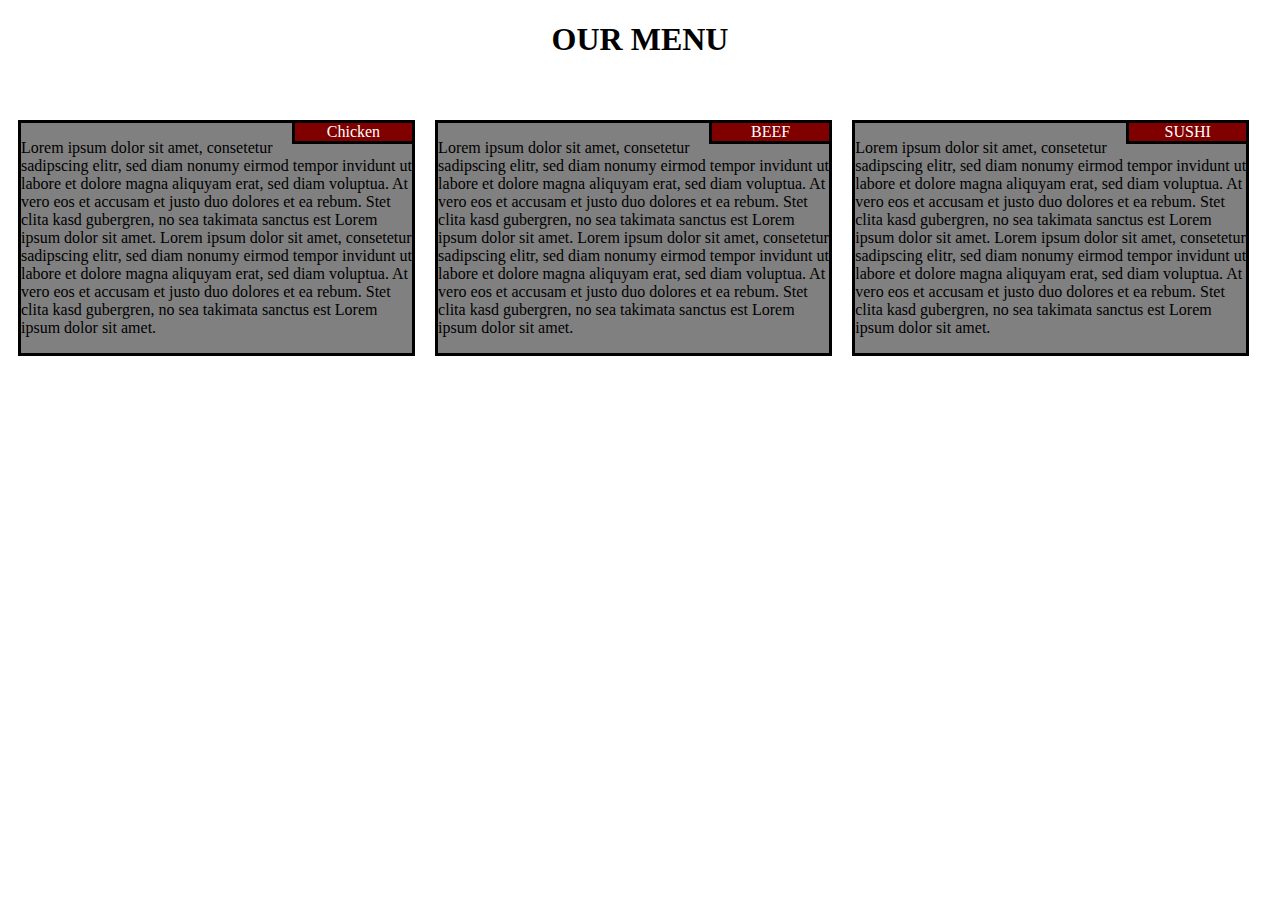
<file: module2-solution/index.html>
<!DOCTYPE html>
<!--
To change this license header, choose License Headers in Project Properties.
To change this template file, choose Tools | Templates
and open the template in the editor.
-->
<html>
    <head>
        <title>
            peer assignment
        </title>
        <link href="https://fonts.googleapis.com/css?family=Roboto&display=swap" rel="stylesheet">
       <link rel="stylesheet" type="text/css" href="module2-solution.css">
    </head>
    <body>
        <div id="heading">
            <center>
            <h1>OUR MENU</h1>
            </center>
        </div>
        <div class="row">
        <div class="col-lg-4 col-md-6 col-sm-12">
        <section id="box1">
            <div id="title1">
                Chicken
                </div>
            
            <p>
                Lorem ipsum dolor sit amet, consetetur sadipscing elitr, sed diam nonumy eirmod tempor invidunt ut labore et dolore magna aliquyam erat, 
                sed diam voluptua. At vero eos et accusam et justo duo dolores et ea rebum. Stet clita kasd gubergren, no sea takimata sanctus est 
                Lorem ipsum dolor sit amet. Lorem ipsum dolor sit amet, consetetur sadipscing elitr, sed diam nonumy eirmod tempor invidunt ut labore et dolore magna aliquyam erat, 
                sed diam voluptua. At vero eos et accusam et justo duo dolores et ea rebum. Stet clita kasd gubergren, no sea takimata sanctus est 
                Lorem ipsum dolor sit amet.
            </p>
        </section>
        </div>
            <div class="col-lg-4 col-md-6 col-sm-12">
        <section id="box2">
            <div id="title2">
                BEEF
                </div>
            
            <p>
                Lorem ipsum dolor sit amet, consetetur sadipscing elitr, sed diam nonumy eirmod tempor invidunt ut labore et dolore magna aliquyam erat, 
                sed diam voluptua. At vero eos et accusam et justo duo dolores et ea rebum. Stet clita kasd gubergren, no sea takimata sanctus est 
                Lorem ipsum dolor sit amet. Lorem ipsum dolor sit amet, consetetur sadipscing elitr, sed diam nonumy eirmod tempor invidunt ut labore et dolore magna aliquyam erat, 
                sed diam voluptua. At vero eos et accusam et justo duo dolores et ea rebum. Stet clita kasd gubergren, no sea takimata sanctus est 
                Lorem ipsum dolor sit amet.
            </p>
        </section>
            </div>
            <div class="col-lg-4 col-md-12 col-sm-12">
        <section id="box3">
            <div id="title3">
                SUSHI
                </div>
            
            <p>
                Lorem ipsum dolor sit amet, consetetur sadipscing elitr, sed diam nonumy eirmod tempor invidunt ut labore et dolore magna aliquyam erat, 
                sed diam voluptua. At vero eos et accusam et justo duo dolores et ea rebum. Stet clita kasd gubergren, no sea takimata sanctus est 
                Lorem ipsum dolor sit amet. Lorem ipsum dolor sit amet, consetetur sadipscing elitr, sed diam nonumy eirmod tempor invidunt ut labore et dolore magna aliquyam erat, 
                sed diam voluptua. At vero eos et accusam et justo duo dolores et ea rebum. Stet clita kasd gubergren, no sea takimata sanctus est 
                Lorem ipsum dolor sit amet. 
            </p>
        </section>
            </div>
        </div>
    </body>
</html>
</file>
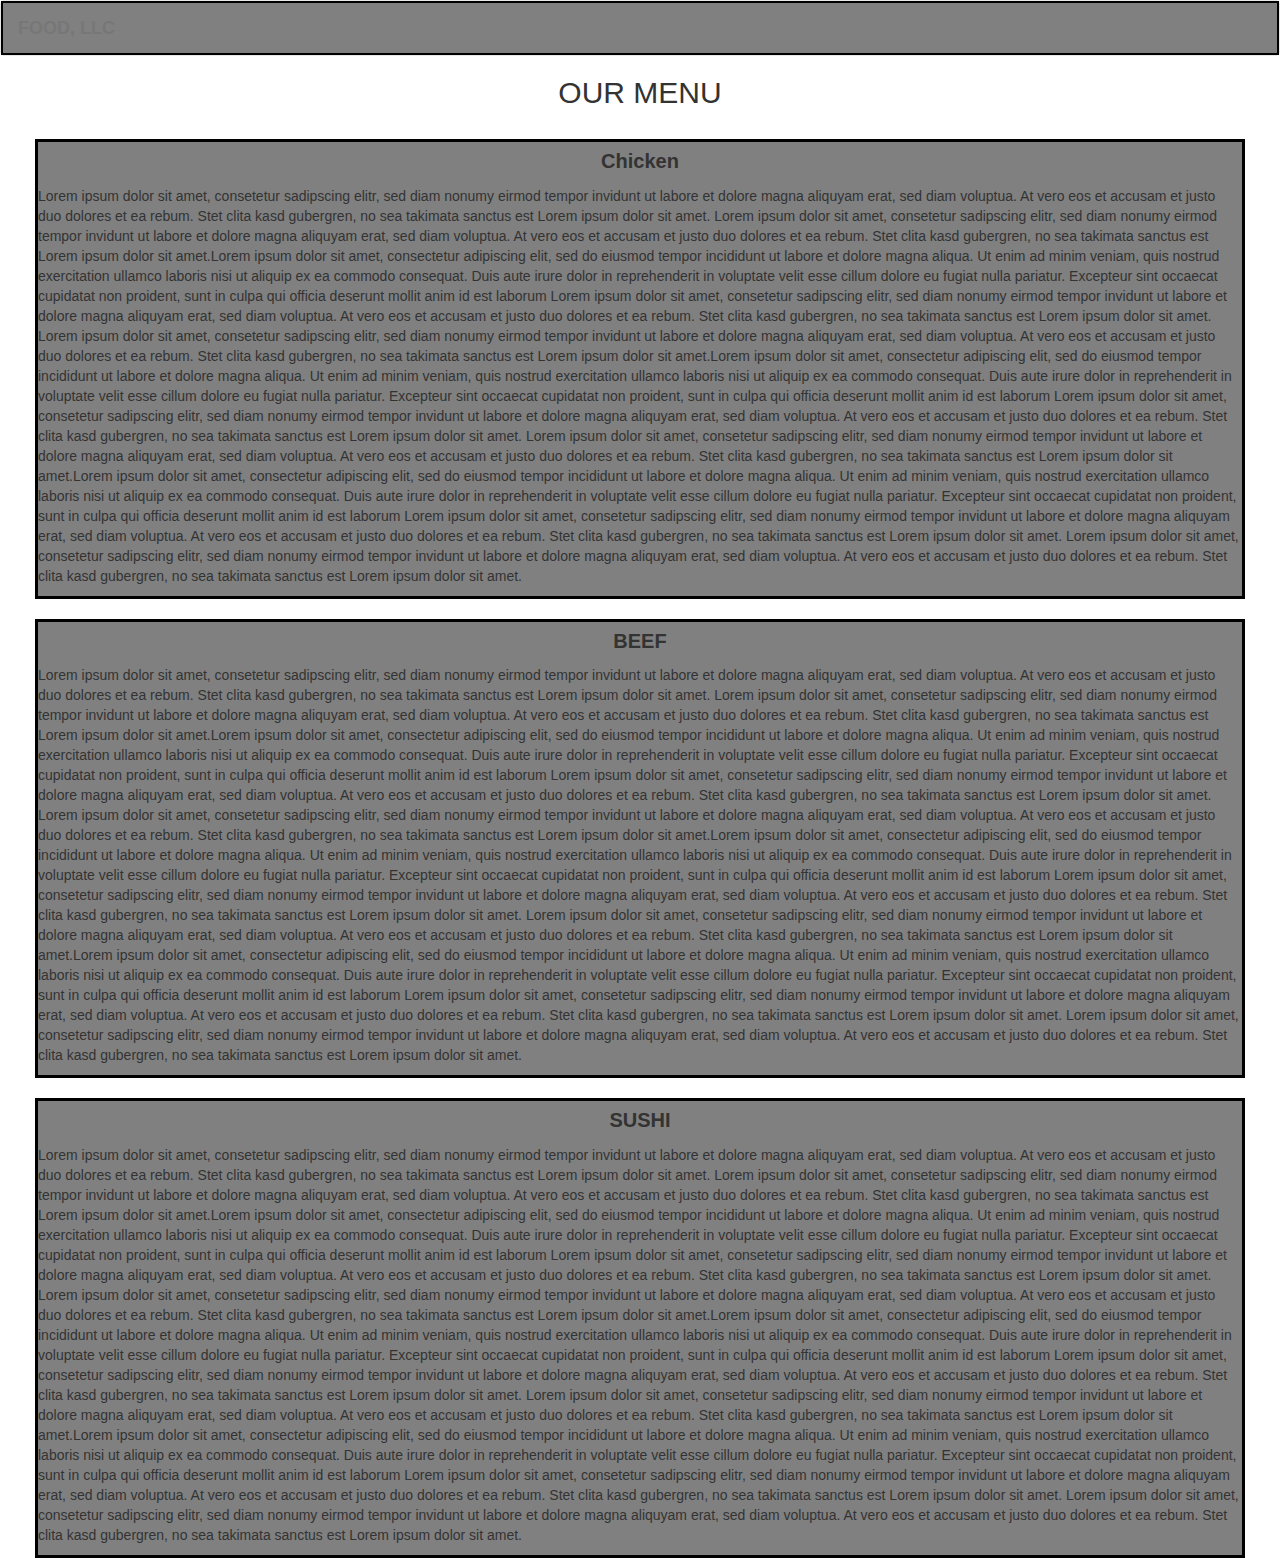
<file: module3-solution/index.html>
<!DOCTYPE html>
<!--
To change this license header, choose License Headers in Project Properties.
To change this template file, choose Tools | Templates
and open the template in the editor.
-->
<html>
    <head>
        <title>
            PEER ASSIGNMENT
        </title>
       <link href="https://fonts.googleapis.com/css?family=Roboto&display=swap" rel="stylesheet">
       <link rel="stylesheet" type="text/css" href="modul3-solution.css">
        <link rel="stylesheet" href="https://maxcdn.bootstrapcdn.com/bootstrap/3.4.1/css/bootstrap.min.css">
    
     <!-- jQuery library -->
<script src="https://ajax.googleapis.com/ajax/libs/jquery/3.4.1/jquery.min.js"></script>

<!-- Latest compiled JavaScript -->
<script src="https://maxcdn.bootstrapcdn.com/bootstrap/3.4.1/js/bootstrap.min.js"></script>
    </head>
    <body>
        <nav class="navbar navbar-default  ">
  <div class="container-fluid" id="exp">
      
    <!-- Brand and toggle get grouped for better mobile display -->
    <div class="navbar-header">
        <a class="navbar-brand" href="#">FOOD, LLC </a>
      <button type="button" class="navbar-toggle collapsed" data-toggle="collapse" data-target="#bs-example-navbar-collapse-1" aria-expanded="false">
        <span class="sr-only">Toggle navigation</span>
        <span class="icon-bar"></span>
        <span class="icon-bar"></span>
        <span class="icon-bar"></span>
      </button>
      
    </div>
    
    <div  class="collapse navbar-collapse " id="bs-example-navbar-collapse-1">
      <ul class="nav navbar-nav navbar-right hidden-md hidden-lg " id="nav-list">
          <li id="first">
              <a href="#box1">CHICKEN</a>
          </li>
            <li id="second">
                <a href="#box2">BEEF</a>
            </li>
            <li id="third">
                <a href="#box3">SUSHI</a>
            </li>

    </div>

  </div>
 
</nav>
        <div id="heading" class="text-center">
        <h2>OUR MENU</h2>
        </div>
        

            
        <div>
            <div class="col-lg-12 col-md-12 col-sm-12">
        <section id="box1">
            <div id="title1">
                Chicken
                </div>
            
            <p>
                Lorem ipsum dolor sit amet, consetetur sadipscing elitr, sed diam nonumy eirmod tempor invidunt ut labore et dolore magna aliquyam erat, 
                sed diam voluptua. At vero eos et accusam et justo duo dolores et ea rebum. Stet clita kasd gubergren, no sea takimata sanctus est 
                Lorem ipsum dolor sit amet. Lorem ipsum dolor sit amet, consetetur sadipscing elitr, sed diam nonumy eirmod tempor invidunt ut labore et dolore magna aliquyam erat, 
                sed diam voluptua. At vero eos et accusam et justo duo dolores et ea rebum. Stet clita kasd gubergren, no sea takimata sanctus est 
                Lorem ipsum dolor sit amet.Lorem ipsum dolor sit amet, consectetur adipiscing elit, sed do eiusmod tempor incididunt ut labore et dolore magna aliqua.
                Ut enim ad minim veniam, quis nostrud exercitation ullamco laboris nisi ut aliquip ex ea commodo consequat. 
                Duis aute irure dolor in reprehenderit in voluptate velit esse cillum dolore eu fugiat nulla pariatur. 
                Excepteur sint occaecat cupidatat non proident, sunt in culpa qui officia deserunt mollit anim id est laborum
                Lorem ipsum dolor sit amet, consetetur sadipscing elitr, sed diam nonumy eirmod tempor invidunt ut labore et dolore magna aliquyam erat, 
                sed diam voluptua. At vero eos et accusam et justo duo dolores et ea rebum. Stet clita kasd gubergren, no sea takimata sanctus est 
                Lorem ipsum dolor sit amet. Lorem ipsum dolor sit amet, consetetur sadipscing elitr, sed diam nonumy eirmod tempor invidunt ut labore et dolore magna aliquyam erat, 
                sed diam voluptua. At vero eos et accusam et justo duo dolores et ea rebum. Stet clita kasd gubergren, no sea takimata sanctus est 
                Lorem ipsum dolor sit amet.Lorem ipsum dolor sit amet, consectetur adipiscing elit, sed do eiusmod tempor incididunt ut labore et dolore magna aliqua.
                Ut enim ad minim veniam, quis nostrud exercitation ullamco laboris nisi ut aliquip ex ea commodo consequat. 
                Duis aute irure dolor in reprehenderit in voluptate velit esse cillum dolore eu fugiat nulla pariatur. 
                Excepteur sint occaecat cupidatat non proident, sunt in culpa qui officia deserunt mollit anim id est laborum
                 Lorem ipsum dolor sit amet, consetetur sadipscing elitr, sed diam nonumy eirmod tempor invidunt ut labore et dolore magna aliquyam erat, 
                sed diam voluptua. At vero eos et accusam et justo duo dolores et ea rebum. Stet clita kasd gubergren, no sea takimata sanctus est 
                Lorem ipsum dolor sit amet. Lorem ipsum dolor sit amet, consetetur sadipscing elitr, sed diam nonumy eirmod tempor invidunt ut labore et dolore magna aliquyam erat, 
                sed diam voluptua. At vero eos et accusam et justo duo dolores et ea rebum. Stet clita kasd gubergren, no sea takimata sanctus est 
                Lorem ipsum dolor sit amet.Lorem ipsum dolor sit amet, consectetur adipiscing elit, sed do eiusmod tempor incididunt ut labore et dolore magna aliqua.
                Ut enim ad minim veniam, quis nostrud exercitation ullamco laboris nisi ut aliquip ex ea commodo consequat. 
                Duis aute irure dolor in reprehenderit in voluptate velit esse cillum dolore eu fugiat nulla pariatur. 
                Excepteur sint occaecat cupidatat non proident, sunt in culpa qui officia deserunt mollit anim id est laborum
                Lorem ipsum dolor sit amet, consetetur sadipscing elitr, sed diam nonumy eirmod tempor invidunt ut labore et dolore magna aliquyam erat, 
                sed diam voluptua. At vero eos et accusam et justo duo dolores et ea rebum. Stet clita kasd gubergren, no sea takimata sanctus est 
                Lorem ipsum dolor sit amet. Lorem ipsum dolor sit amet, consetetur sadipscing elitr, sed diam nonumy eirmod tempor invidunt ut labore et dolore magna aliquyam erat, 
                sed diam voluptua. At vero eos et accusam et justo duo dolores et ea rebum. Stet clita kasd gubergren, no sea takimata sanctus est 
                Lorem ipsum dolor sit amet.
            </p>
        </section>
        </div>
        </div>
        <div>
            <div class="col-lg-12 col-md-12 col-sm-12">
        <section id="box2">
            <div id="title1">
                BEEF
                </div>
            
            <p>
                Lorem ipsum dolor sit amet, consetetur sadipscing elitr, sed diam nonumy eirmod tempor invidunt ut labore et dolore magna aliquyam erat, 
                sed diam voluptua. At vero eos et accusam et justo duo dolores et ea rebum. Stet clita kasd gubergren, no sea takimata sanctus est 
                Lorem ipsum dolor sit amet. Lorem ipsum dolor sit amet, consetetur sadipscing elitr, sed diam nonumy eirmod tempor invidunt ut labore et dolore magna aliquyam erat, 
                sed diam voluptua. At vero eos et accusam et justo duo dolores et ea rebum. Stet clita kasd gubergren, no sea takimata sanctus est 
                Lorem ipsum dolor sit amet.Lorem ipsum dolor sit amet, consectetur adipiscing elit, sed do eiusmod tempor incididunt ut labore et dolore magna aliqua.
                Ut enim ad minim veniam, quis nostrud exercitation ullamco laboris nisi ut aliquip ex ea commodo consequat. 
                Duis aute irure dolor in reprehenderit in voluptate velit esse cillum dolore eu fugiat nulla pariatur. 
                Excepteur sint occaecat cupidatat non proident, sunt in culpa qui officia deserunt mollit anim id est laborum
                Lorem ipsum dolor sit amet, consetetur sadipscing elitr, sed diam nonumy eirmod tempor invidunt ut labore et dolore magna aliquyam erat, 
                sed diam voluptua. At vero eos et accusam et justo duo dolores et ea rebum. Stet clita kasd gubergren, no sea takimata sanctus est 
                Lorem ipsum dolor sit amet. Lorem ipsum dolor sit amet, consetetur sadipscing elitr, sed diam nonumy eirmod tempor invidunt ut labore et dolore magna aliquyam erat, 
                sed diam voluptua. At vero eos et accusam et justo duo dolores et ea rebum. Stet clita kasd gubergren, no sea takimata sanctus est 
                Lorem ipsum dolor sit amet.Lorem ipsum dolor sit amet, consectetur adipiscing elit, sed do eiusmod tempor incididunt ut labore et dolore magna aliqua.
                Ut enim ad minim veniam, quis nostrud exercitation ullamco laboris nisi ut aliquip ex ea commodo consequat. 
                Duis aute irure dolor in reprehenderit in voluptate velit esse cillum dolore eu fugiat nulla pariatur. 
                Excepteur sint occaecat cupidatat non proident, sunt in culpa qui officia deserunt mollit anim id est laborum
                 Lorem ipsum dolor sit amet, consetetur sadipscing elitr, sed diam nonumy eirmod tempor invidunt ut labore et dolore magna aliquyam erat, 
                sed diam voluptua. At vero eos et accusam et justo duo dolores et ea rebum. Stet clita kasd gubergren, no sea takimata sanctus est 
                Lorem ipsum dolor sit amet. Lorem ipsum dolor sit amet, consetetur sadipscing elitr, sed diam nonumy eirmod tempor invidunt ut labore et dolore magna aliquyam erat, 
                sed diam voluptua. At vero eos et accusam et justo duo dolores et ea rebum. Stet clita kasd gubergren, no sea takimata sanctus est 
                Lorem ipsum dolor sit amet.Lorem ipsum dolor sit amet, consectetur adipiscing elit, sed do eiusmod tempor incididunt ut labore et dolore magna aliqua.
                Ut enim ad minim veniam, quis nostrud exercitation ullamco laboris nisi ut aliquip ex ea commodo consequat. 
                Duis aute irure dolor in reprehenderit in voluptate velit esse cillum dolore eu fugiat nulla pariatur. 
                Excepteur sint occaecat cupidatat non proident, sunt in culpa qui officia deserunt mollit anim id est laborum
                Lorem ipsum dolor sit amet, consetetur sadipscing elitr, sed diam nonumy eirmod tempor invidunt ut labore et dolore magna aliquyam erat, 
                sed diam voluptua. At vero eos et accusam et justo duo dolores et ea rebum. Stet clita kasd gubergren, no sea takimata sanctus est 
                Lorem ipsum dolor sit amet. Lorem ipsum dolor sit amet, consetetur sadipscing elitr, sed diam nonumy eirmod tempor invidunt ut labore et dolore magna aliquyam erat, 
                sed diam voluptua. At vero eos et accusam et justo duo dolores et ea rebum. Stet clita kasd gubergren, no sea takimata sanctus est 
                Lorem ipsum dolor sit amet.
            </p>
        </section>
        </div>
        </div>
<div>
            <div class="col-lg-12 col-md-12 col-sm-12">
        <section id="box3">
            <div id="title1">
                SUSHI
                </div>
            
            <p>
                Lorem ipsum dolor sit amet, consetetur sadipscing elitr, sed diam nonumy eirmod tempor invidunt ut labore et dolore magna aliquyam erat, 
                sed diam voluptua. At vero eos et accusam et justo duo dolores et ea rebum. Stet clita kasd gubergren, no sea takimata sanctus est 
                Lorem ipsum dolor sit amet. Lorem ipsum dolor sit amet, consetetur sadipscing elitr, sed diam nonumy eirmod tempor invidunt ut labore et dolore magna aliquyam erat, 
                sed diam voluptua. At vero eos et accusam et justo duo dolores et ea rebum. Stet clita kasd gubergren, no sea takimata sanctus est 
                Lorem ipsum dolor sit amet.Lorem ipsum dolor sit amet, consectetur adipiscing elit, sed do eiusmod tempor incididunt ut labore et dolore magna aliqua.
                Ut enim ad minim veniam, quis nostrud exercitation ullamco laboris nisi ut aliquip ex ea commodo consequat. 
                Duis aute irure dolor in reprehenderit in voluptate velit esse cillum dolore eu fugiat nulla pariatur. 
                Excepteur sint occaecat cupidatat non proident, sunt in culpa qui officia deserunt mollit anim id est laborum
                Lorem ipsum dolor sit amet, consetetur sadipscing elitr, sed diam nonumy eirmod tempor invidunt ut labore et dolore magna aliquyam erat, 
                sed diam voluptua. At vero eos et accusam et justo duo dolores et ea rebum. Stet clita kasd gubergren, no sea takimata sanctus est 
                Lorem ipsum dolor sit amet. Lorem ipsum dolor sit amet, consetetur sadipscing elitr, sed diam nonumy eirmod tempor invidunt ut labore et dolore magna aliquyam erat, 
                sed diam voluptua. At vero eos et accusam et justo duo dolores et ea rebum. Stet clita kasd gubergren, no sea takimata sanctus est 
                Lorem ipsum dolor sit amet.Lorem ipsum dolor sit amet, consectetur adipiscing elit, sed do eiusmod tempor incididunt ut labore et dolore magna aliqua.
                Ut enim ad minim veniam, quis nostrud exercitation ullamco laboris nisi ut aliquip ex ea commodo consequat. 
                Duis aute irure dolor in reprehenderit in voluptate velit esse cillum dolore eu fugiat nulla pariatur. 
                Excepteur sint occaecat cupidatat non proident, sunt in culpa qui officia deserunt mollit anim id est laborum
                 Lorem ipsum dolor sit amet, consetetur sadipscing elitr, sed diam nonumy eirmod tempor invidunt ut labore et dolore magna aliquyam erat, 
                sed diam voluptua. At vero eos et accusam et justo duo dolores et ea rebum. Stet clita kasd gubergren, no sea takimata sanctus est 
                Lorem ipsum dolor sit amet. Lorem ipsum dolor sit amet, consetetur sadipscing elitr, sed diam nonumy eirmod tempor invidunt ut labore et dolore magna aliquyam erat, 
                sed diam voluptua. At vero eos et accusam et justo duo dolores et ea rebum. Stet clita kasd gubergren, no sea takimata sanctus est 
                Lorem ipsum dolor sit amet.Lorem ipsum dolor sit amet, consectetur adipiscing elit, sed do eiusmod tempor incididunt ut labore et dolore magna aliqua.
                Ut enim ad minim veniam, quis nostrud exercitation ullamco laboris nisi ut aliquip ex ea commodo consequat. 
                Duis aute irure dolor in reprehenderit in voluptate velit esse cillum dolore eu fugiat nulla pariatur. 
                Excepteur sint occaecat cupidatat non proident, sunt in culpa qui officia deserunt mollit anim id est laborum
                Lorem ipsum dolor sit amet, consetetur sadipscing elitr, sed diam nonumy eirmod tempor invidunt ut labore et dolore magna aliquyam erat, 
                sed diam voluptua. At vero eos et accusam et justo duo dolores et ea rebum. Stet clita kasd gubergren, no sea takimata sanctus est 
                Lorem ipsum dolor sit amet. Lorem ipsum dolor sit amet, consetetur sadipscing elitr, sed diam nonumy eirmod tempor invidunt ut labore et dolore magna aliquyam erat, 
                sed diam voluptua. At vero eos et accusam et justo duo dolores et ea rebum. Stet clita kasd gubergren, no sea takimata sanctus est 
                Lorem ipsum dolor sit amet.
            </p>
        </section>
        </div>
        </div>

       

    </body>
</html>
</file>
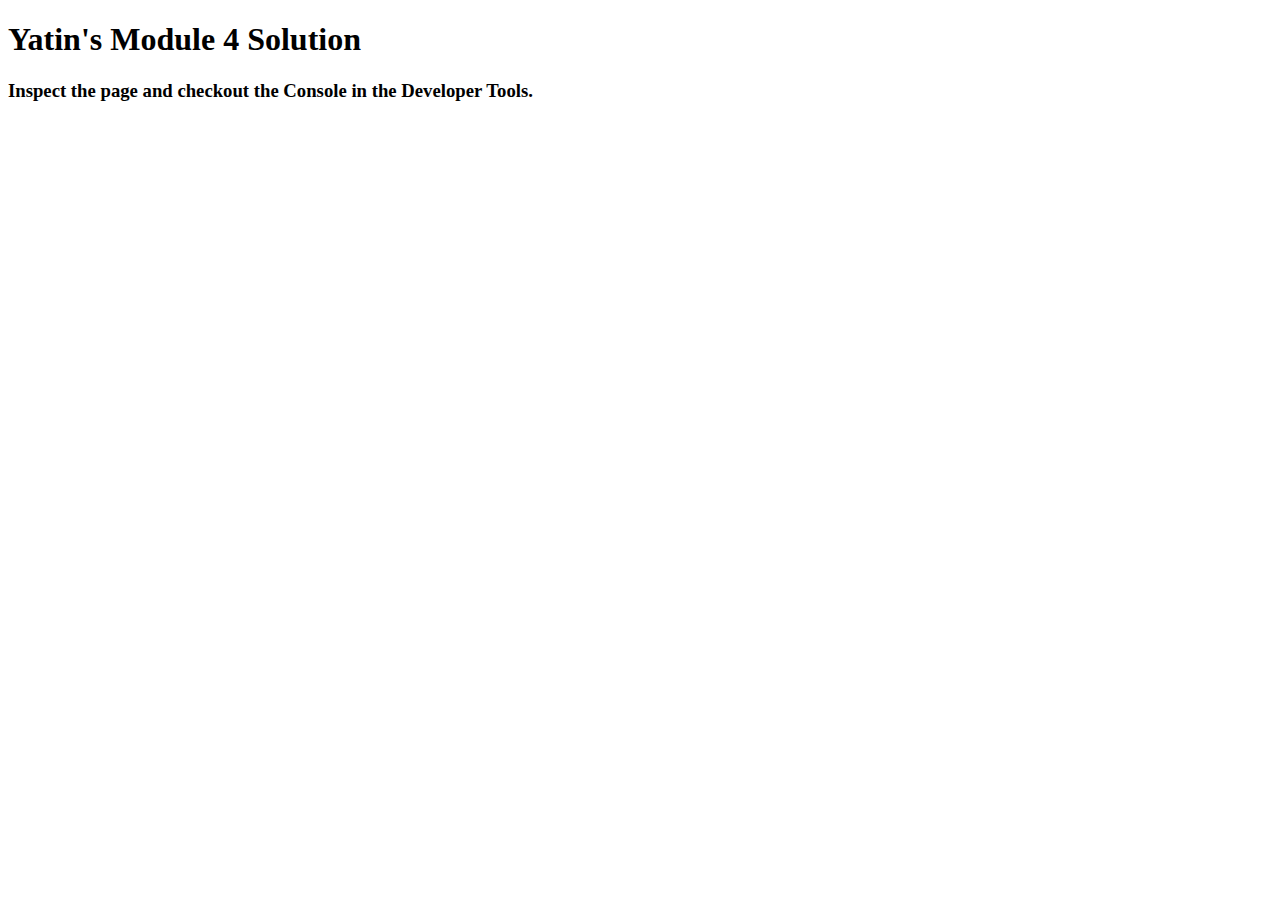
<file: module4-solution/index.html>
<!DOCTYPE html>
<html>
<head>
  <meta charset="utf-8">
  <title>Module 4 Solution</title>
  <script>
    var names = []; // DO NOT REMOVE
  </script>
  <script src="SpeakHello.js"></script>
  <script src="SpeakGoodBye.js"></script>
  <script src="script.js"></script>
</head>
<body>
  <h1>Yatin's Module 4 Solution</h1>
  <h3>Inspect the page and checkout the Console in the Developer Tools.</h3>
</body>
</html>
</file>
<file: module2-solution/module2-solution.css>
#heading
{
    padding-bottom: 20px;
}
#box1{
    border: 3px solid black;
    background-color: grey;
    margin-left: 10px;
    margin-right: 10px;
    margin-top: 20px;
    
    
   }

#title1{
    
    float:right;
    border:3px solid black;
    color: white;
    background-color: maroon;
   text-align: center;
    width:30%;
    border-top: none;
    border-right:none;
    
    
    
    
}
#box2{
    border: 3px solid black;
    background-color: grey;
    margin-left: 10px;
    margin-right: 10px;
    margin-top: 20px;
   
  
    
    
}

#title2{
    float:right;
    border:3px solid black;
    color: white;
    background-color: maroon;
    text-align: center;
    width:30%;
    border-top: none;
    border-right:none;
    
   
}
#box3{
    border: 3px solid black;
    background-color: grey;
    margin-left: 10px;
    margin-right: 10px;
    margin-top: 20px;
    
    
   
   
    
}

#title3{
    float:right;
    border:3px solid black;
    color: white;
    background-color: maroon;
    text-align: center;
    width:30%;
    border-top: none;
    border-right:none;
    
    
    
    
}
@media (min-width:992px)
{
  .col-lg-1,.col-lg-2,.col-lg-3,.col-lg-4,.col-lg-5,.col-lg-6,.col-lg-7,.col-lg-8,.col-lg-9,.col-lg-10,.col-lg-11,.col-lg-12
  {
      float:left;
  }
  .col-lg-1
  {
     width:8.33%
  }
  .col-lg-2
  {
  width:16.66%    
  }
  .col-lg-3
  {
  width:25%    
  }
  .col-lg-4
  {
  width:33%    
  }
  .col-lg-5
  {
  width:41.66%    
  }
  .col-lg-6
  {
  width:50%;
  }
  .col-lg-7
  {
  width:58.33%    
  }
  .col-lg-8
  {
  width:66.66%    
  }
  .col-lg-9
  {
  width:74.99%    
  }
  .col-lg-10
  {
  width:83.33%    
  }
  .col-lg-11
  {
  width:91.66%    
  }
  .col-lg-12
  {
  width:100%    
  }
}
@media (min-width:768px) and (max-width: 991px)
{
    .col-md-1,.col-md-2,.col-md-3,.col-md-4,.col-md-5,.col-md-6,.col-md-7,.col-md-8,.col-md-9,.col-md-10,.col-md-11,.col-md-12
    {
        float:left;
    }
     .col-md-1
  {
     width:8.33%
  }
  .col-md-2
  {
  width:16.66%    
  }
  .col-md-3
  {
  width:25%    
  }
  .col-md-4
  {
  width:33%    
  }
  .col-md-5
  {
  width:41.66%    
  }
  .col-md-6
  {
  width:50%;
  }
  .col-md-7
  {
  width:58.33%    
  }
  .col-md-8
  {
  width:66.66%    
  }
  .col-md-9
  {
  width:74.99%    
  }
  .col-md-10
  {
  width:83.33%    
  }
  .col-md-11
  {
  width:91.66%    
  }
  .col-md-12
  {
  width:100%    
  }

}
@media  (max-width: 767px)
{
    .col-sm-1,.col-sm-2,.col-sm-3,.col-sm-4,.col-sm-5,.col-sm-6,.col-sm-7,.col-sm-8,.col-sm-9,.col-sm-10,.col-sm-11,.col-sm-12,
    {
        float:left;
    }
     .col-sm-1
  {
     width:8.33%
  }
  .col-sm-2
  {
  width:16.66%    
  }
  .col-sm-3
  {
  width:25%    
  }
  .col-sm-4
  {
  width:33%    
  }
  .col-sm-5
  {
  width:41.66%    
  }
  .col-sm-6
  {
  width:50%;
  }
  .col-sm-7
  {
  width:58.33%    
  }
  .col-sm-8
  {
  width:66.66%    
  }
  .col-sm-9
  {
  width:74.99%    
  }
  .col-sm-10
  {
  width:83.33%    
  }
  .col-sm-11
  {
  width:91.66%    
  }
  .col-sm-12
  {
  width:100%    
  }

}
</file>
<file: module3-solution/modul3-solution.css>
#exp
{
    background-color: grey;
    border:2px solid black;
   
}
.navbar-header
{
 color:black;
font-weight: bold;

    
}

#nav-list
{
    text-align: center;
    background-color: white;
   
}
#first
{
    border:2px solid black;
}
#second
{
    border:2px solid black;
    border-top: none;
}
#third
{
    border:2px solid black;
    border-top: none;
   
}
#heading
{
    
    font-weight: bold;
}
#title1{
    
   text-align: center;
   font-weight: bold;
   padding-top: 5px;
   padding-bottom: 10px;
   font-size: 20px;
    
   }
#box1{
    border: 3px solid black;
    background-color: grey;
    margin-left: 20px;
    margin-right: 20px;
    margin-top: 20px;
    
    
   }
   #box2{
    border: 3px solid black;
    background-color: grey;
    margin-left: 20px;
    margin-right: 20px;
    margin-top: 20px;
    
    
   }
   #box3{
    border: 3px solid black;
    background-color: grey;
    margin-left: 20px;
    margin-right: 20px;
    margin-top: 20px;
    
    
   }
</file>
